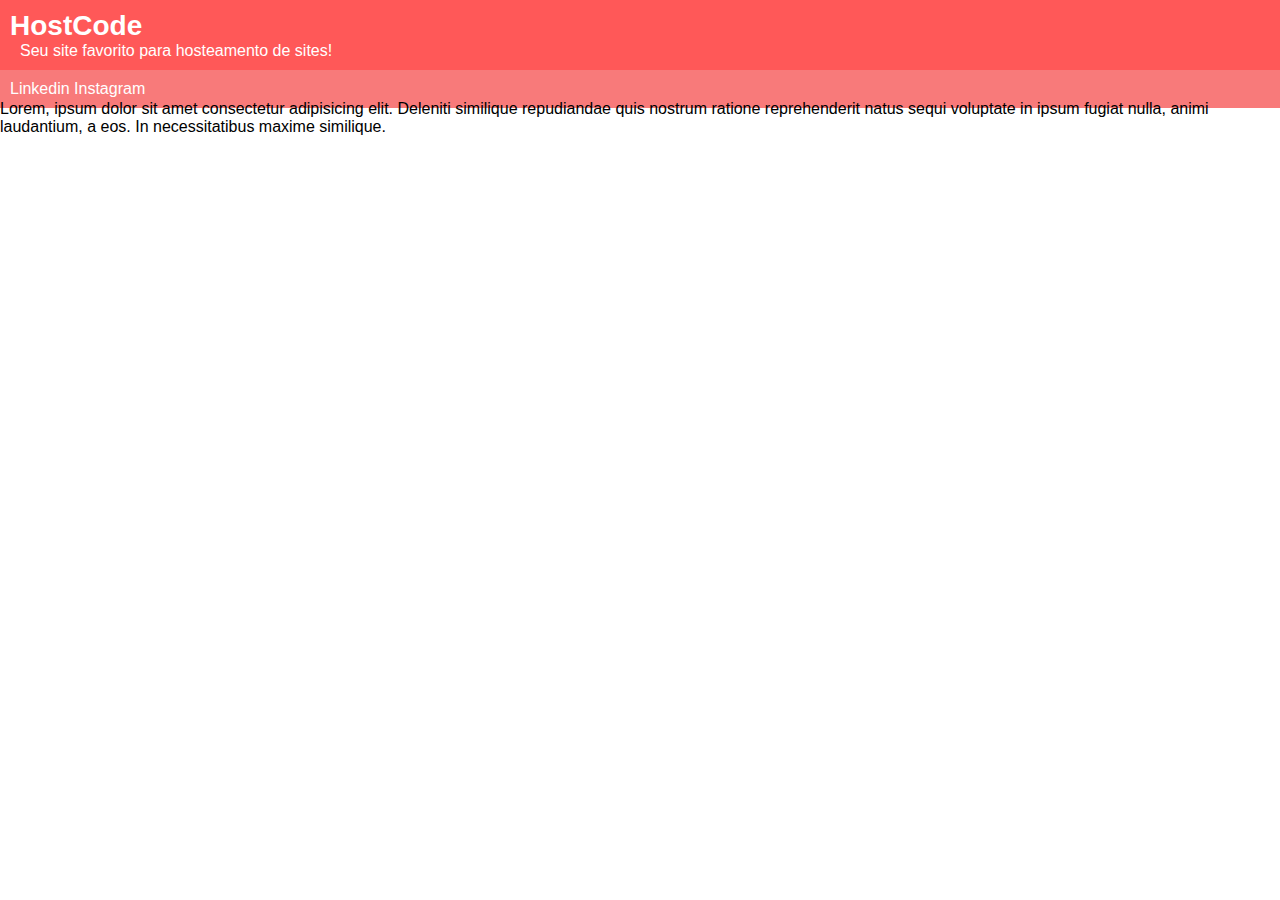
<file: ex0001/index.html>
<!DOCTYPE html>
<html lang="pt-BR">
<head>
    <meta charset="UTF-8">
    <meta http-equiv="X-UA-Compatible" content="IE=edge">
    <meta name="viewport" content="width=device-width, initial-scale=1.0">
    <title>HostCode</title>
    <link rel="shortcut icon" href="#" type="image/x-icon">
    <link rel="stylesheet" href="style.css">
    <style>
        header {
            color: white;
        }
        header > h1 {
            font-size: 28px;
            padding: 10px 10px 0px;
        }

        header > p {
            padding: 0px 0px 10px 20px;
        }

        nav > a {
            color: white;
        }
    </style>
</head>
<body>
    <header>
        <h1>HostCode</h1>
        <p>Seu site  favorito para hosteamento de sites!</p>
            <nav>
                <a href="#" target="_blank">Linkedin</a>
                <a href="#" target="_blank">Instagram</a>
            </nav>
    </header>
</body>
</html>


Lorem, ipsum dolor sit amet consectetur adipisicing elit. Deleniti similique repudiandae quis nostrum ratione reprehenderit natus sequi voluptate in ipsum fugiat nulla, animi laudantium, a eos. In necessitatibus maxime similique.
</file>
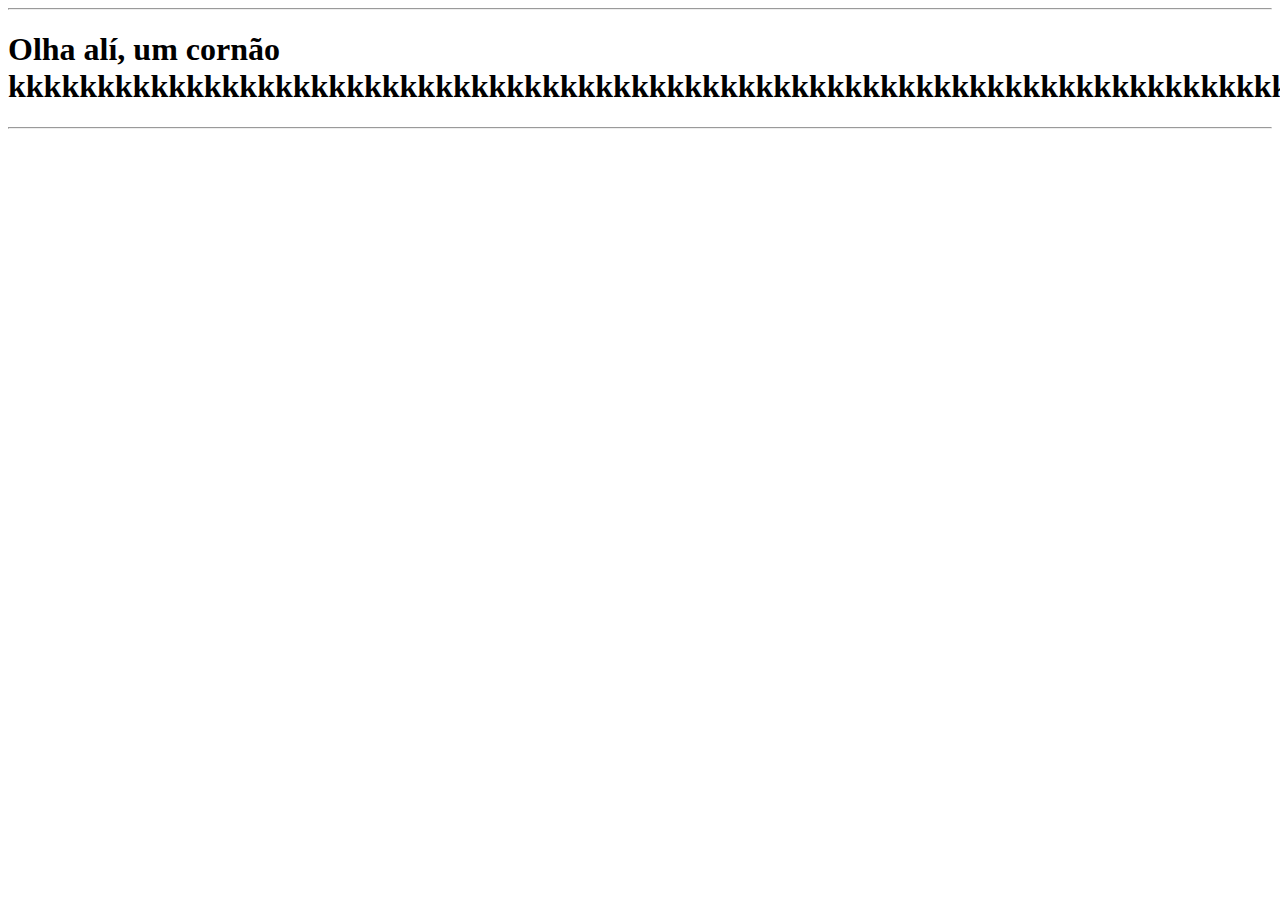
<file: ex001/index.html>
<!DOCTYPE html>
<html lang="en">
<head>
    <meta charset="UTF-8">
    <meta http-equiv="X-UA-Compatible" content="IE=edge">
    <meta name="viewport" content="width=device-width, initial-scale=1.0">
    <title>Document</title>
</head>
<body>
    <hr>
    <h1>Olha alí, um cornão kkkkkkkkkkkkkkkkkkkkkkkkkkkkkkkkkkkkkkkkkkkkkkkkkkkkkkkkkkkkkkkkkkkkkkkkkkkkkkkkkkkkkkkkkkkkkkkkkkkkkkkkkkkkkkkkkkkkkkkkkkkkkkkkkkkkkkkkkkkkkkkkkkkkkkkkkkkkkkkkkkkkkkkkkkkkkkkkkkkkkkkkkkkkk</h1>
    <hr>
</body>
</html>
</file>
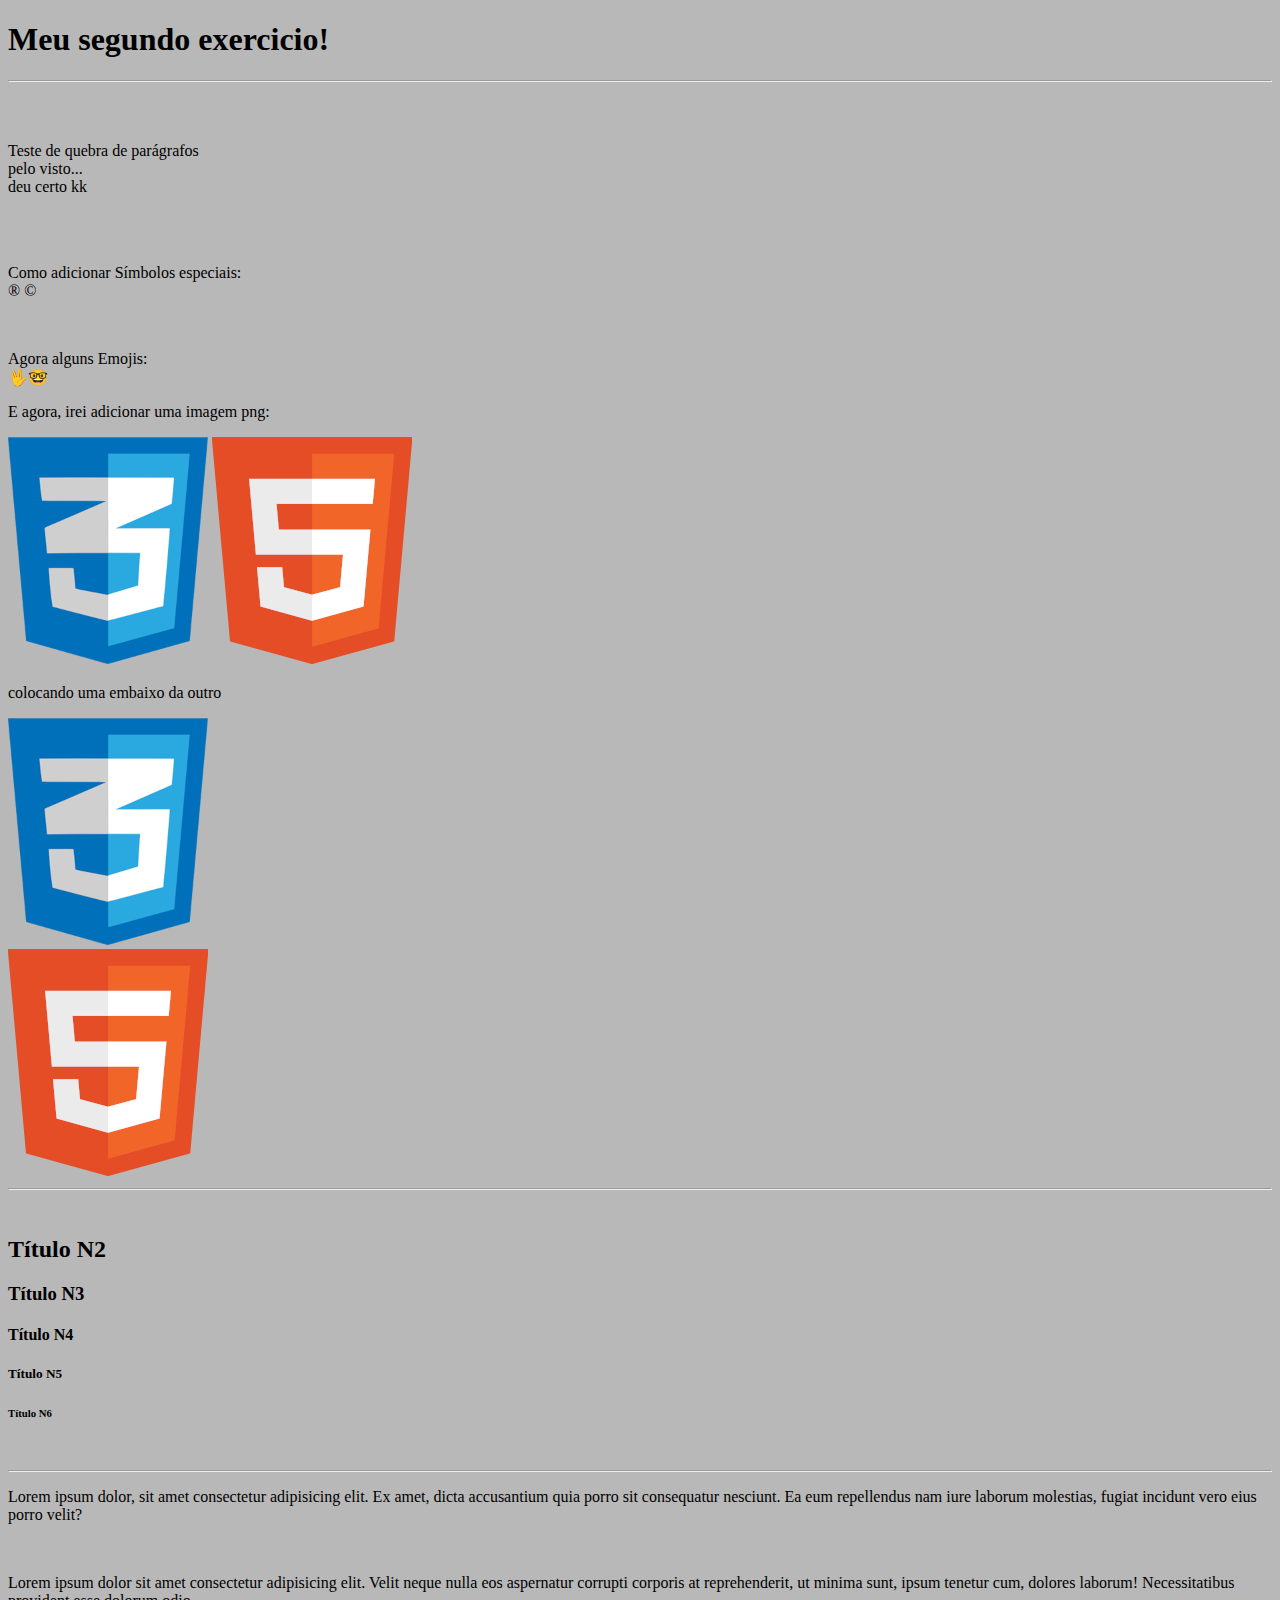
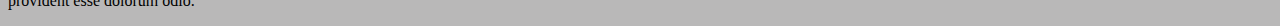
<file: ex002/index.html>
<!-- &lt; <    &gt; > -->
<!DOCTYPE html>
 <html lang="pt-br"> <!-- Linguagem do script -->
  <head>
     <meta charset="UTF-8">
     <meta http-equiv="X-UA-Compatible" content="IE=edge">
     <meta name="viewport" content="width=device-width, initial-scale=1.0">
     <link rel="shortcut icon" href="imagens/icons-youtube.ico" type="image/x-icon">
     <title>Meu primeiro site!</title> <!-- <title> Nome da aba do site -->
      <style>
         body {
            background-color: rgb(185, 184, 184);
         }
      </style> <!--css - estilo -->
  </head>
  <body>
     <h1>Meu segundo exercicio!</h1>
     <hr> <!-- <hr> Adicionar uma linha -->
     <br> <!-- <br> Adicionar um espaço -->
     <br>
     <p>Teste de quebra de parágrafos <br> pelo visto... <br> deu certo kk</p>
     <br>
     <br>
     <p>Como adicionar Símbolos especiais: <br> &reg; &copy;  </p>
     <!-- ® ©  use &"símbolo";-->
     <br>
     <p>Agora alguns Emojis:<br> &#x1F596;&#x1F913; </p>
     <!-- Para emoji use &#x"Código"; -->
     <p>E agora, irei adicionar uma imagem png:</p>
     <img src="imagens/css3.png" alt="css icon">
     <img src="imagens/html5-logo-2.png" alt="html icon">
     <br>
     <p>colocando uma embaixo da outro</p>
     <img src="imagens/css3.png" alt="css icon">
     <br>
     <img src="imagens/html5-logo-2.png" alt="html icon">
     <hr>
     <br>
     <h2>Título N2</h2>
     <h3>Título N3</h3>
     <h4>Título N4</h4>
     <h5>Título N5</h5>
     <h6>Título N6</h6>
     <br>
     <hr>
     <p>Lorem ipsum dolor, sit amet consectetur adipisicing elit. Ex amet, dicta accusantium quia porro sit consequatur nesciunt. Ea eum repellendus nam iure laborum molestias, fugiat incidunt vero eius porro velit?</p>
     <br>
     <p>Lorem ipsum dolor sit amet consectetur adipisicing elit. Velit neque nulla eos aspernatur corrupti corporis at reprehenderit, ut minima sunt, ipsum tenetur cum, dolores laborum! Necessitatibus provident esse dolorum odio.</p>
     <!-- <p>"lorem"</p>   criador de textos aleatórios-->
     
  </body>
</html>
</file>
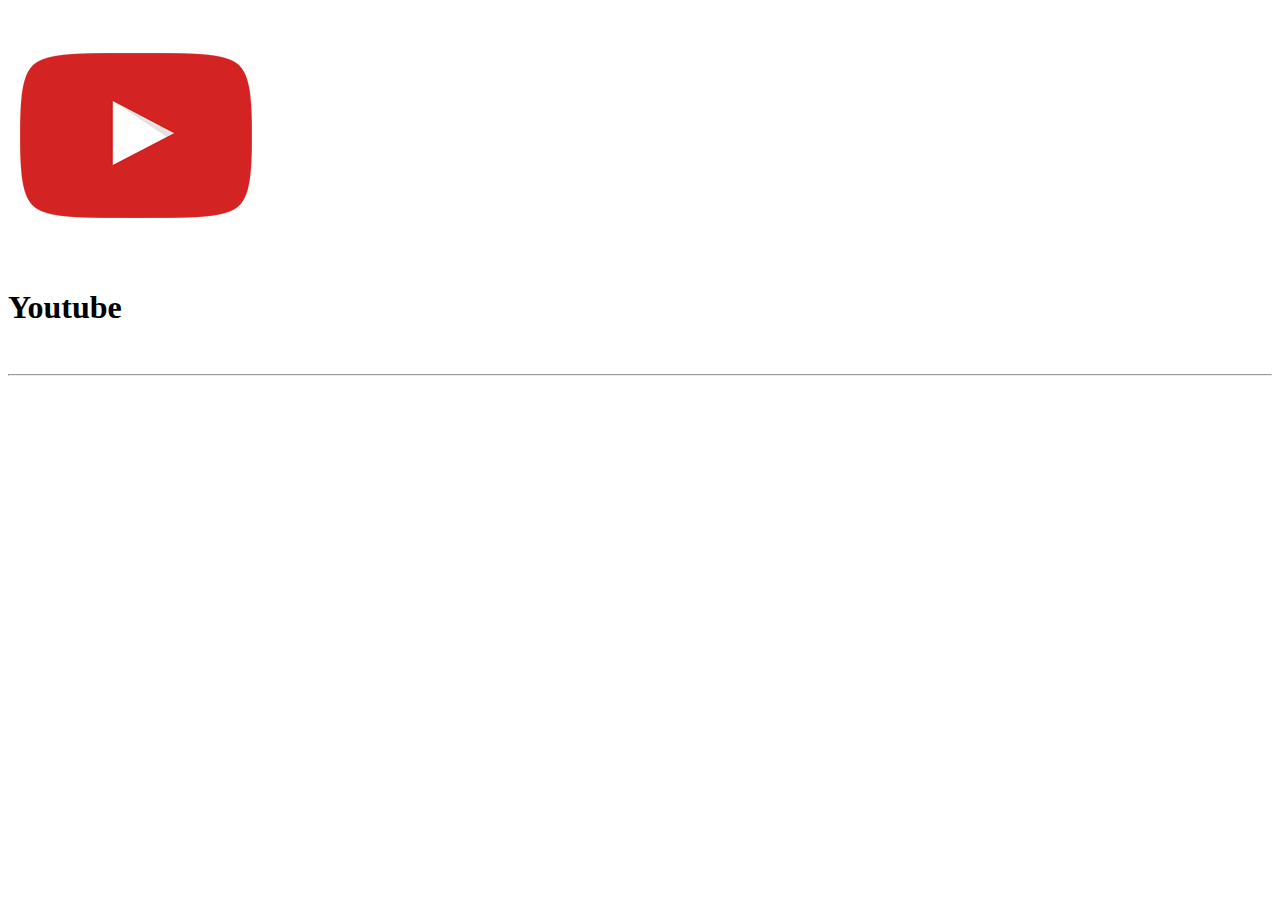
<file: ex004/index.html>
<!DOCTYPE html>
<html lang="pt-br">
<head>
    <meta charset="UTF-8">
    <meta http-equiv="X-UA-Compatible" content="IE=edge">
    <meta name="viewport" content="width=device-width, initial-scale=1.0">
    <link rel="shortcut icon" href="imagens/icons-youtube.ico" type="image/x-icon"> <!-- Icon do site-->
    <title>Youtube</title>
</head>
<body>
    <img src="imagens/icons-youtube.ico" alt="Youtube icon">
    <h1>Youtube</h1>
    <br>
    <hr>

    
</body>
</html>
</file>
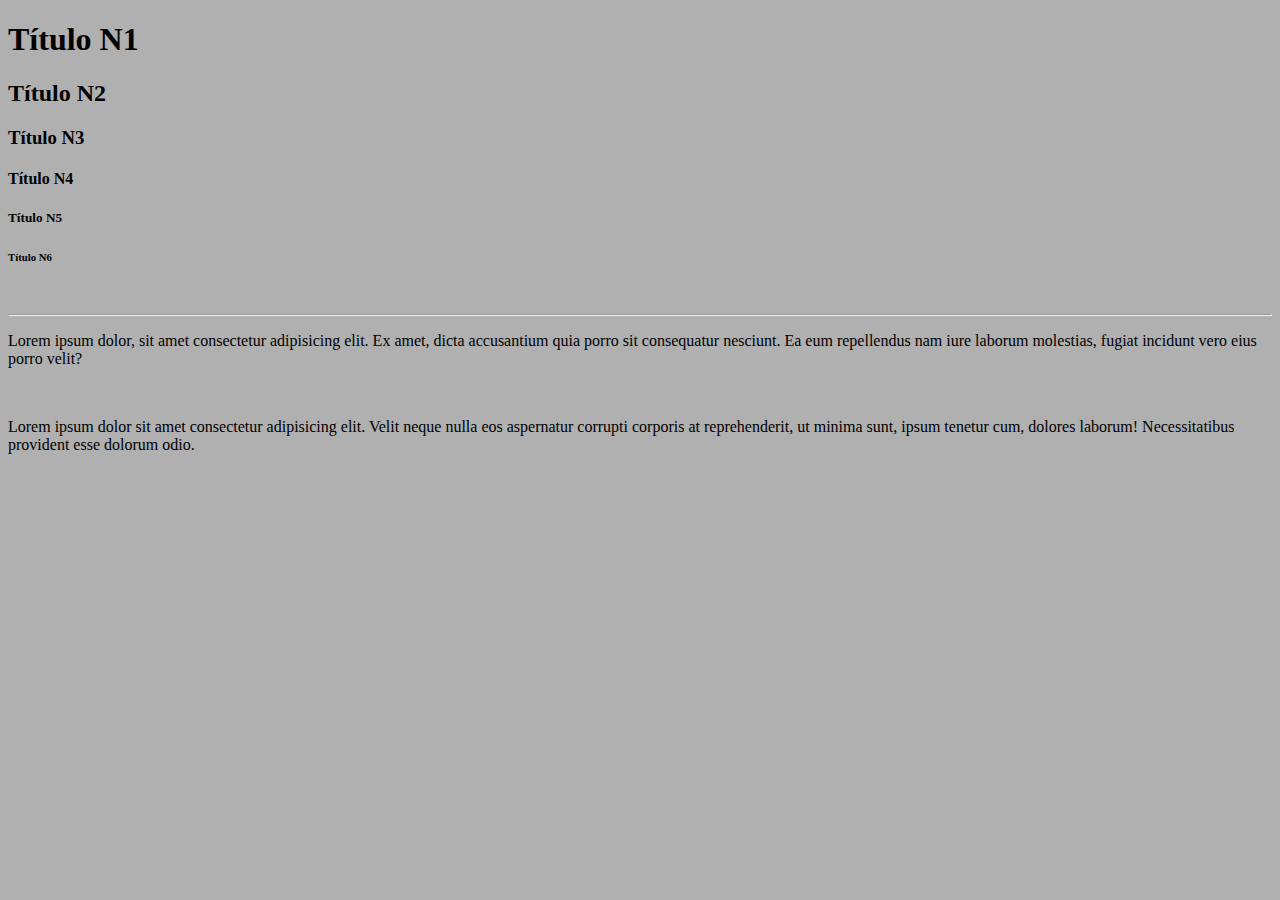
<file: ex005/index.html>
<!DOCTYPE html>
<html lang="pt-br">
<head>
    <meta charset="UTF-8">
    <meta http-equiv="X-UA-Compatible" content="IE=edge">
    <meta name="viewport" content="width=device-width, initial-scale=1.0">
    <link rel="shortcut icon" href="imagens/icons-youtube.ico" type="image/x-icon">
    <title>Youtube</title>
    <style>
        body {
            background-color: rgb(176, 176, 176);
        }
    </style> <!-- css / estilo -->
</head>
<body>
    <h1>Título N1</h1>
    <h2>Título N2</h2>
    <h3>Título N3</h3>
    <h4>Título N4</h4>
    <h5>Título N5</h5>
    <h6>Título N6</h6>
    <br>
    <hr>
    <p>Lorem ipsum dolor, sit amet consectetur adipisicing elit. Ex amet, dicta accusantium quia porro sit consequatur nesciunt. Ea eum repellendus nam iure laborum molestias, fugiat incidunt vero eius porro velit?</p>
    <br>
    <p>Lorem ipsum dolor sit amet consectetur adipisicing elit. Velit neque nulla eos aspernatur corrupti corporis at reprehenderit, ut minima sunt, ipsum tenetur cum, dolores laborum! Necessitatibus provident esse dolorum odio.</p>
    <!-- <p>"lorem"</p>   criador de textos aleatórios-->
</body>
</html>
</file>
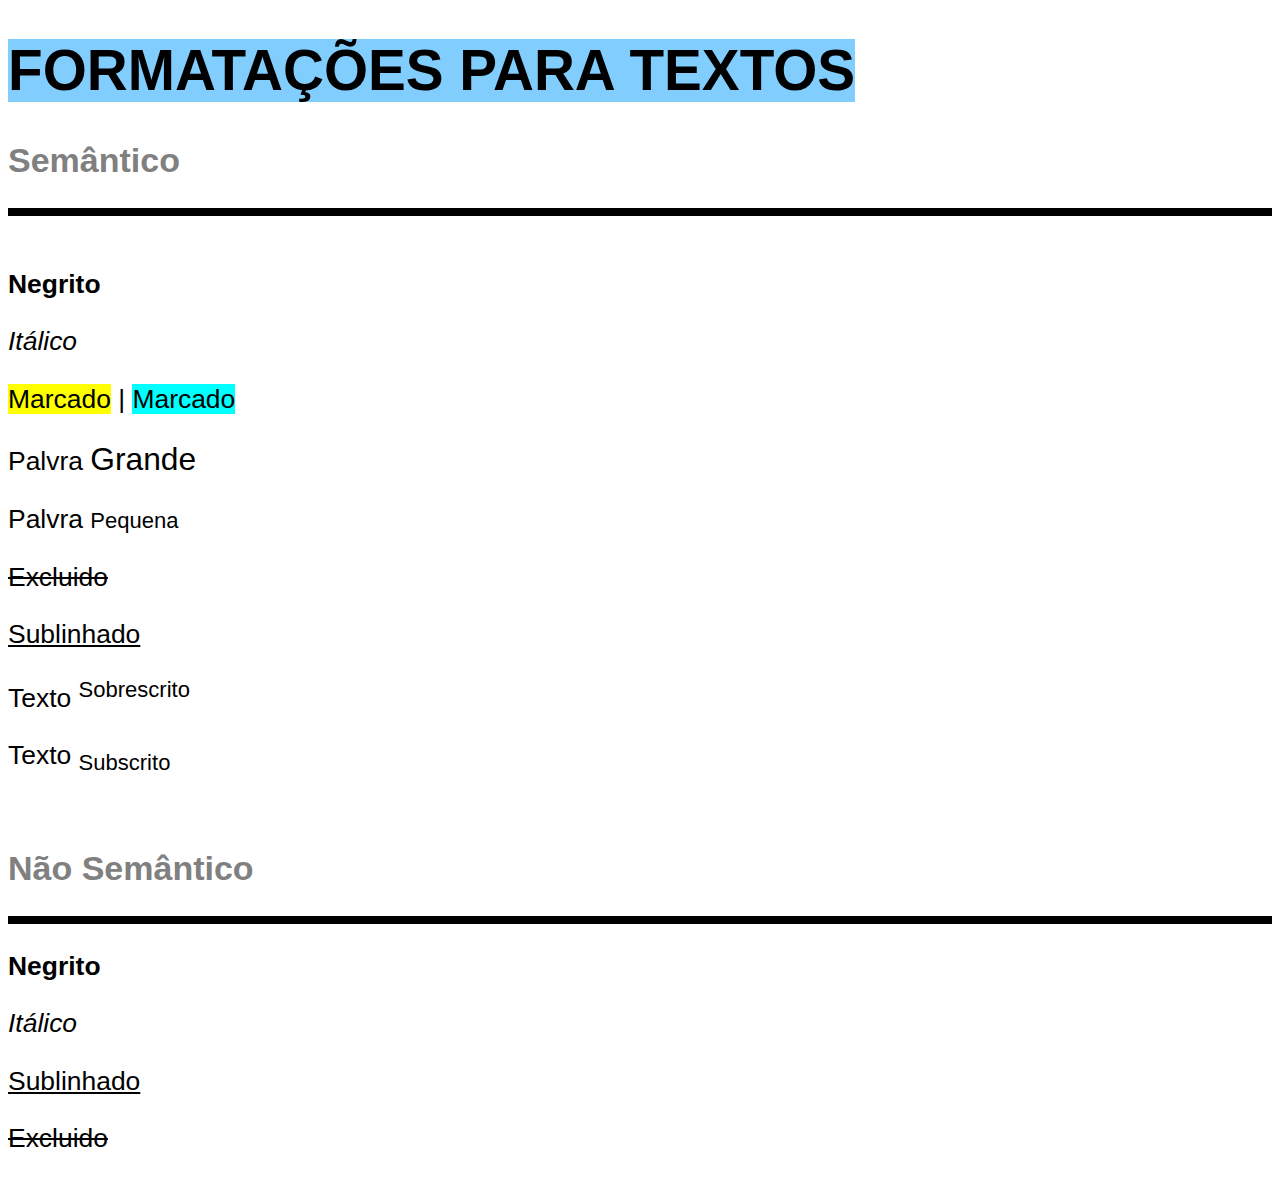
<file: ex006/index.html>
<!DOCTYPE html>
<html lang="pt-br">
<head>
    <meta charset="UTF-8">
    <meta http-equiv="X-UA-Compatible" content="IE=edge">
    <meta name="viewport" content="width=device-width, initial-scale=1.0">
    <link rel="shortcut icon" href="imagens/icons-youtube.ico" type="image/x-icon">
    <title>Formatações Básicas</title>
    <style>
        body{
            background-image: url(https://i2.wp.com/www.multarte.com.br/wp-content/uploads/2018/12/azul-claro22.jpg?fit=696%2C392&ssl=1);
            background-size: 50.60cm;
        }
        p{
            font-size: 7mm;
        }
        h2{
            font-size: 9mm;
            color: gray;
        }
    </style>
</head>
<body>
    <style>
        body{
            font-family: Arial, Helvetica, sans-serif;
        }
    </style>
    <h1 style="font-size: 15mm;"> <mark style="background-color: rgb(129, 205, 253);">FORMATAÇÕES PARA TEXTOS</mark></h1>   
    <h2>Semântico</h2>
    <hr size="8cm;" color="black">
    <br>
    <p><strong>Negrito</strong></p>
    <p><em>Itálico</em></p>
    <p><mark>Marcado</mark>   |   <mark style="background-color: aqua;">Marcado</mark></p>
    <p>Palvra <big>Grande</big></p>
    <p>Palvra <small>Pequena</small></p>
    <p><del>Excluido</del></p>
    <p><ins>Sublinhado</ins></p>
    <p>Texto <sup>Sobrescrito</sup></p>
    <p>Texto <sub>Subscrito</sub></p>
    <br>
    <h2>Não Semântico</h2>
    <hr size="8cm" color="black">
    <p><b>Negrito</b></p>
    <p><i>Itálico</i></p>
    <p><u>Sublinhado</u></p>
    <p><strike>Excluido</strike></p>
</body>
</html>
</file>
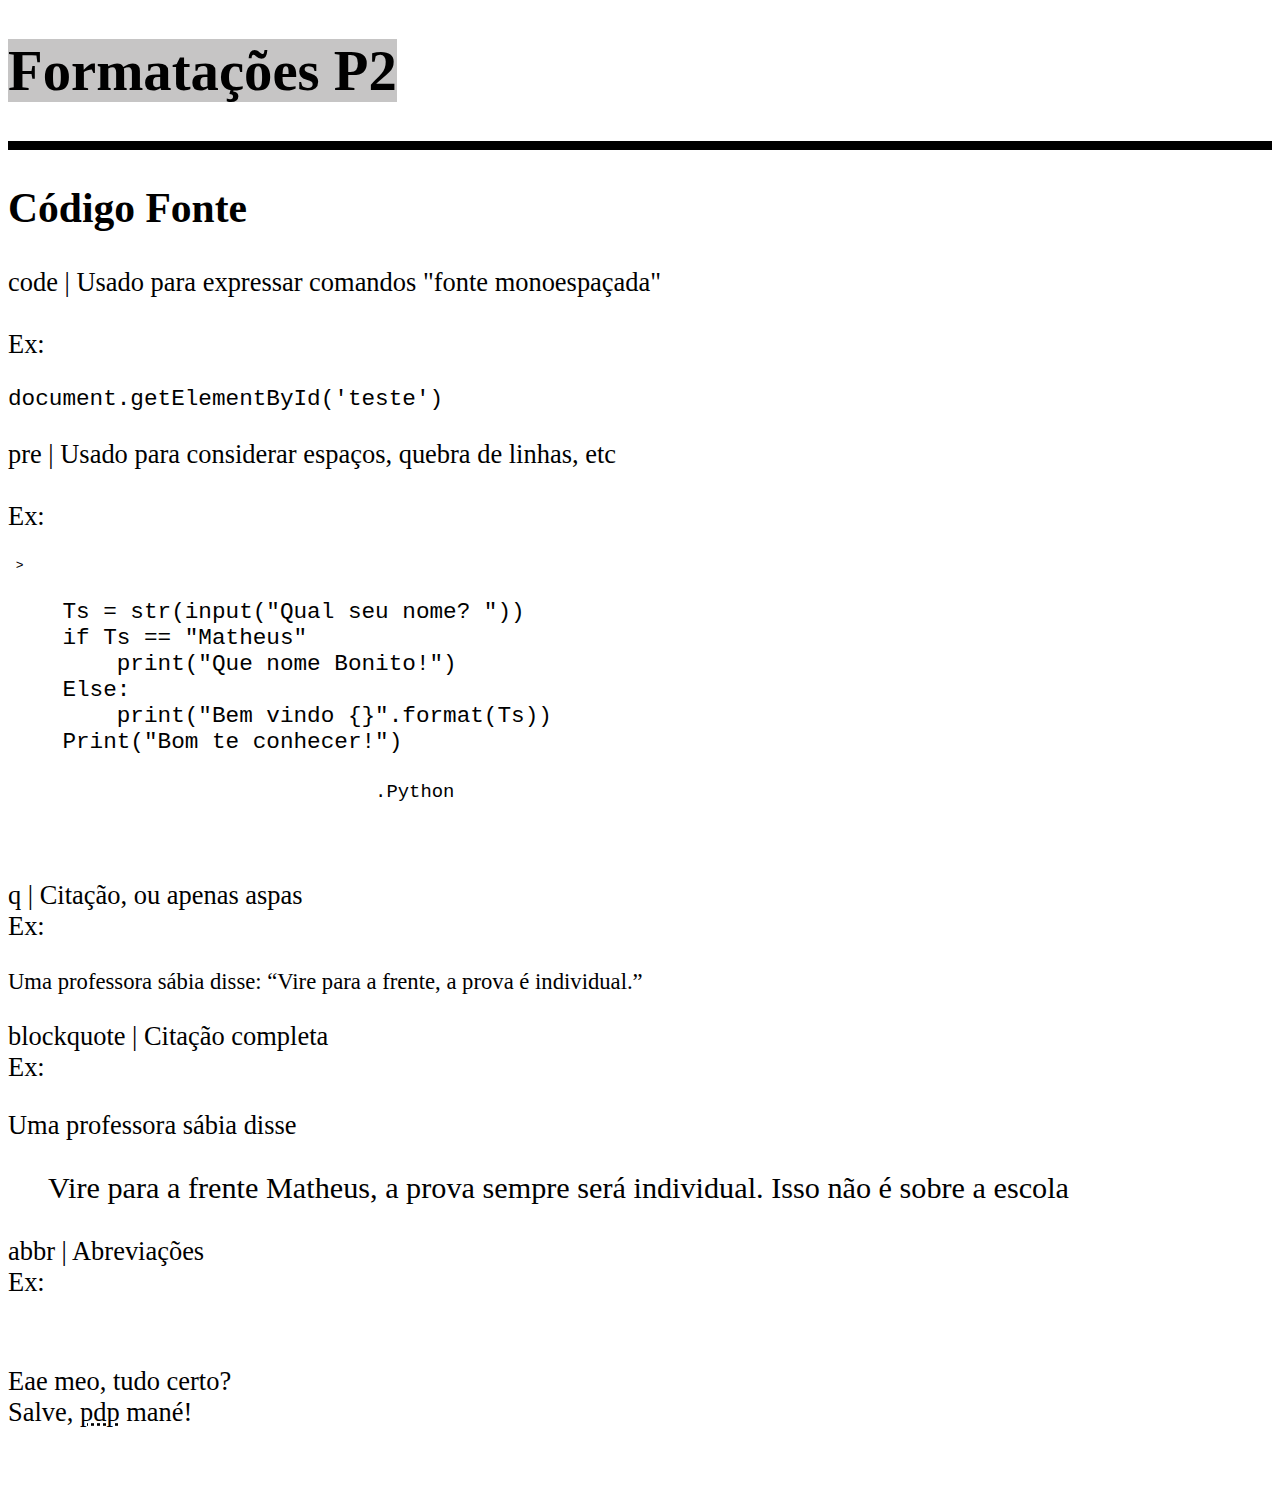
<file: ex007/index.html>
<!DOCTYPE html>
<html lang="pt-br">
<head>
    <meta charset="UTF-8">
    <meta http-equiv="X-UA-Compatible" content="IE=edge">
    <meta name="viewport" content="width=device-width, 
    initial-scale=1.0">
    <link rel="shortcut icon" href="imagens/icons-youtube.ico" type="image/x-icon">
    <title>Youtube</title>
    <style>
        body{
            background-image: url(https://tse2.mm.bing.net/th?id=OIP.aXx8nZadT8BvRYD-wQwdUAHaEz&pid=Api&P=0);
            background-size: 10.5cm;
        }
        h1{
            font-family: 'Lucida Sans';
            font-size: 15mm;

        }
        h2{
            font-family: 'Lucida Sans';
            font-size: 11mm;
        }
        p{
            font-family: 'Lucida Sans';
            font-size: 7mm;
        }
        code{
            font-size: 6mm;
        }
    </style>
</head>
<body>
    <h1><mark style="background-color: rgb(198, 197, 197);">Formatações P2</mark></h1>
    <hr size="9mm" color="black">
    <h2>Código Fonte</h2>
    <p>code  | Usado para expressar comandos "fonte monoespaçada"<br><br>Ex: </p>
    <code>document.getElementById('teste')</code>
    <p>pre   | Usado para considerar espaços, quebra de linhas, etc<br><br>Ex:</p>
    
    <pre> <!-- Usar quebras de linhas e espaços-->>
        <code>
    Ts = str(input("Qual seu nome? "))
    if Ts == "Matheus"
        print("Que nome Bonito!")
    Else:
        print("Bem vindo {}".format(Ts))
    Print("Bom te conhecer!")
     
                           <sup>.Python</sup>
        </code>
    </pre>
    <p>q   |  Citação, ou apenas aspas<br>Ex:</p>
    <p style="font-size: 6mm;">Uma professora sábia disse: <q>Vire para a frente, a prova é individual.</q></p>
    <p>blockquote   |   Citação completa<br>Ex:</p>
    <p>Uma professora sábia disse</p>
    <blockquote style="font-size: 8mm;">
        Vire para a frente Matheus, a prova sempre será individual. Isso não é sobre a escola
    </blockquote>
    <p>abbr   |   Abreviações<br>Ex:</p>
    <pre>
    <p>Eae meo, tudo certo?<br>Salve, <abbr title="Pode pá">pdp</abbr> mané!</p>
    </pre>
</body>
</html>
</file>
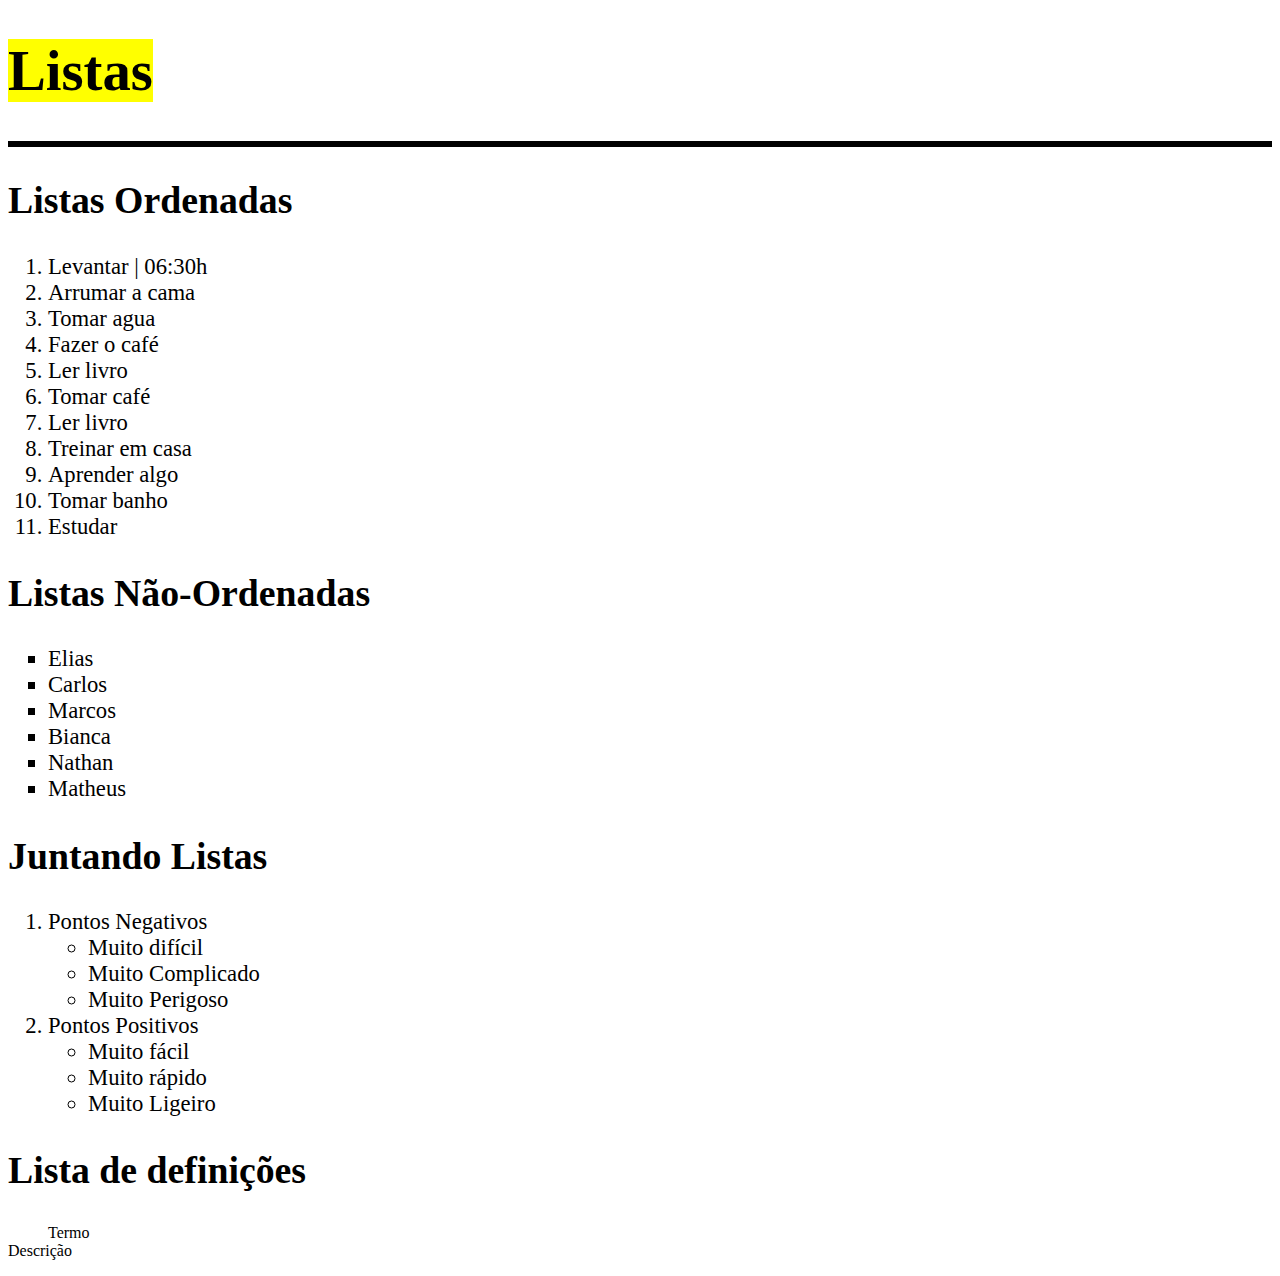
<file: ex008/index.html>
<!DOCTYPE html>
<html lang="pt-br">
<head>
    <meta charset="UTF-8">
    <meta http-equiv="X-UA-Compatible" content="IE=edge">
    <meta name="viewport" content="width=device-width, initial-scale=1.0">
    <title>Trabalhando com Listas</title>
    <style>
        body{
            background-image: url(https://i2.wp.com/www.multarte.com.br/wp-content/uploads/2018/12/azul-claro22.jpg?fit=696%2C392&ssl=1);
            background-size: 60cm;
        }
        h1{
            font-family: 'Lucida Sans';
            font-size: 15mm;
        }
        h2{
            font-family: 'Lucida Sans';
            font-size: 10mm;
        }
        li{
            font-size: 6mm;
            font-family: 'Lucida Sans';
        }

    </style>
</head>
<body>
    <h1><mark style="background-image: url(https://i2.wp.com/www.multarte.com.br/wp-content/uploads/2018/12/azul-claro22.jpg?fit=696%2C392&ssl=1); background-size: 30mm;">Listas</mark></h1>
    <hr size="6mm" color="black">
   <h2>Listas Ordenadas</h2>
   <ol type="1"> <!-- Listas numeradas | Se for lista com letras, o VS considera com 1,2,3,4,5-->
    <li>Levantar | 06:30h</li>
    <li>Arrumar a cama</li>
    <li>Tomar agua</li>
    <li>Fazer o café</li>
    <li>Ler livro</li>
    <li>Tomar café</li>
    <li>Ler livro</li>
    <li>Treinar em casa</li>
    <li>Aprender algo</li>
    <li>Tomar banho</li>
    <li>Estudar</li>
   </ol>
   <h2>Listas Não-Ordenadas</h2>
   <ul type="square"> <!-- Listas não numeradas | type="square, circle, disk"-->
    <li>Elias</li>
    <li>Carlos</li>
    <li>Marcos</li>
    <li>Bianca</li>
    <li>Nathan</li>
    <li>Matheus</li>
   </ul>
   <h2>Juntando Listas</h2>
   <ol>
    <li>Pontos Negativos</li>
     <ul>
        <li>Muito difícil</li>
        <li>Muito Complicado</li>
        <li>Muito Perigoso</li>
     </ul>
    <li>Pontos Positivos</li>
     <ul>
        <li>Muito fácil</li>
        <li>Muito rápido</li>
        <li>Muito Ligeiro</li>
     </ul>
   </ol>
   <h2>Lista de definições</h2>
   <dl>
       <dd>Termo</dd>
       <dt>Descrição</dt>
   </dl>
</html>
</file>
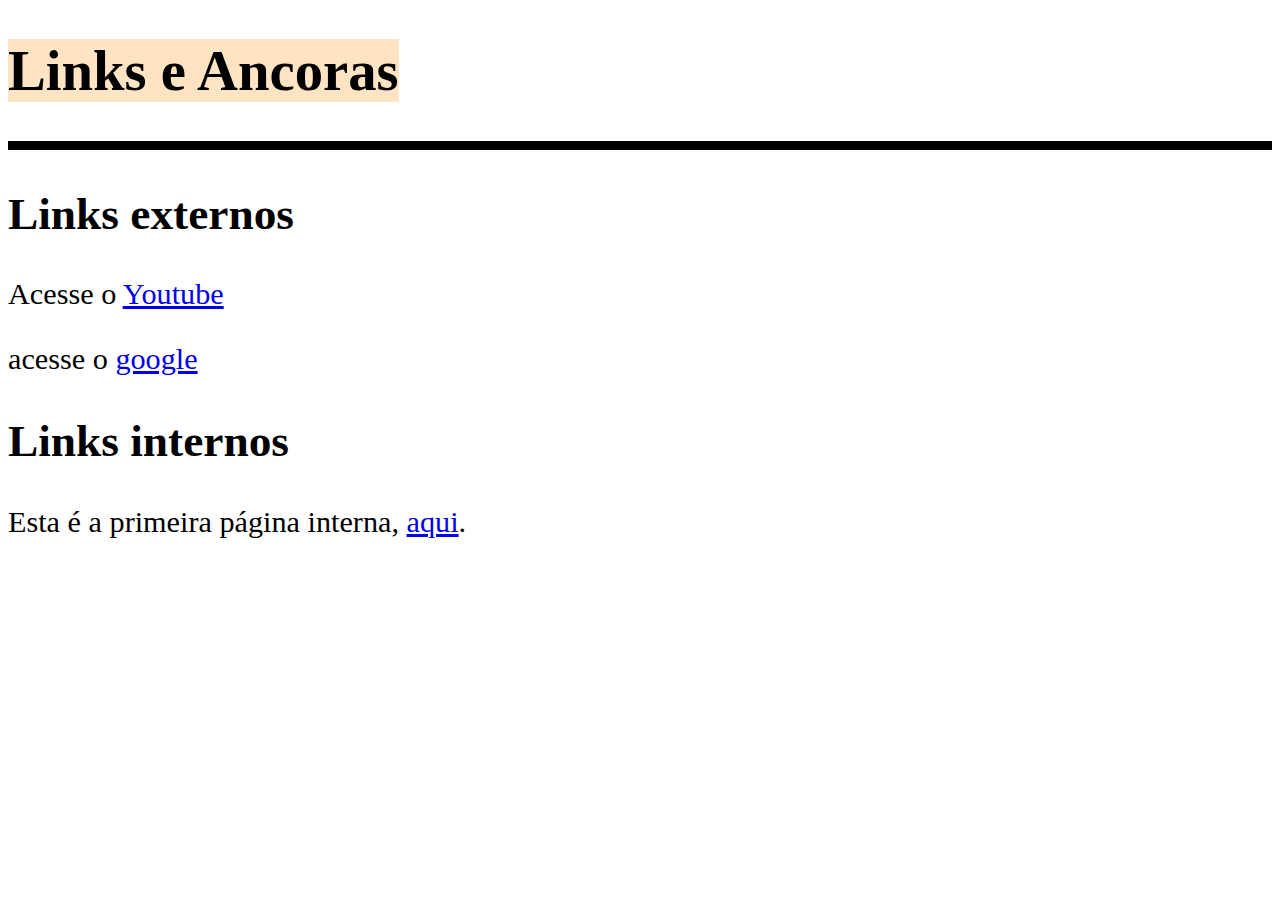
<file: ex009/index.html>
<!DOCTYPE html>
<html lang="pt-br">
<head>
    <meta charset="UTF-8">
    <meta http-equiv="X-UA-Compatible" content="IE=edge">
    <meta name="viewport" content="width=device-width, initial-scale=1.0">
    <title>Links e Ancoras</title>
    <link rel="shortcut icon" href="icons-youtube.ico" type="image/x-icon">
    <style>
        h1{
            font-size: 15mm;
            font-family: 'Lucida Sans';
        }
        h2{
            font-size: 12mm;
            font-family: 'Lucida Sans';
        }
        p{
            font-size: 8mm;
            font-family: 'Lucida Sans';
        }
    </style>
</head>
<body>
    <h1><mark style="background-color: bisque;">Links e Ancoras</mark></h1>
    <hr color="black" size="9mm">
    <h2>Links externos</h2>
    <p>Acesse o <a href="https://youtube.com/" target="_blank" rel="external">Youtube</a></p> <!-- Usar sempre https://exemplo.com   |   Para sites externos, use target="_blank rel="external"-->
    <p>acesse o <a href="https://google.com/" target="_blank" rel="external">google</a></p>
    <h2>Links internos</h2>
    <p>Esta é a primeira página interna, <a href="pagina2.html/pag002.html" target="_self" rel="next">aqui</a>.</p>
    <!-- Para sites internos, use "next","prev"  |  para não abrir uma nova aba, use target="_self" -->


</body>
</html>
</file>
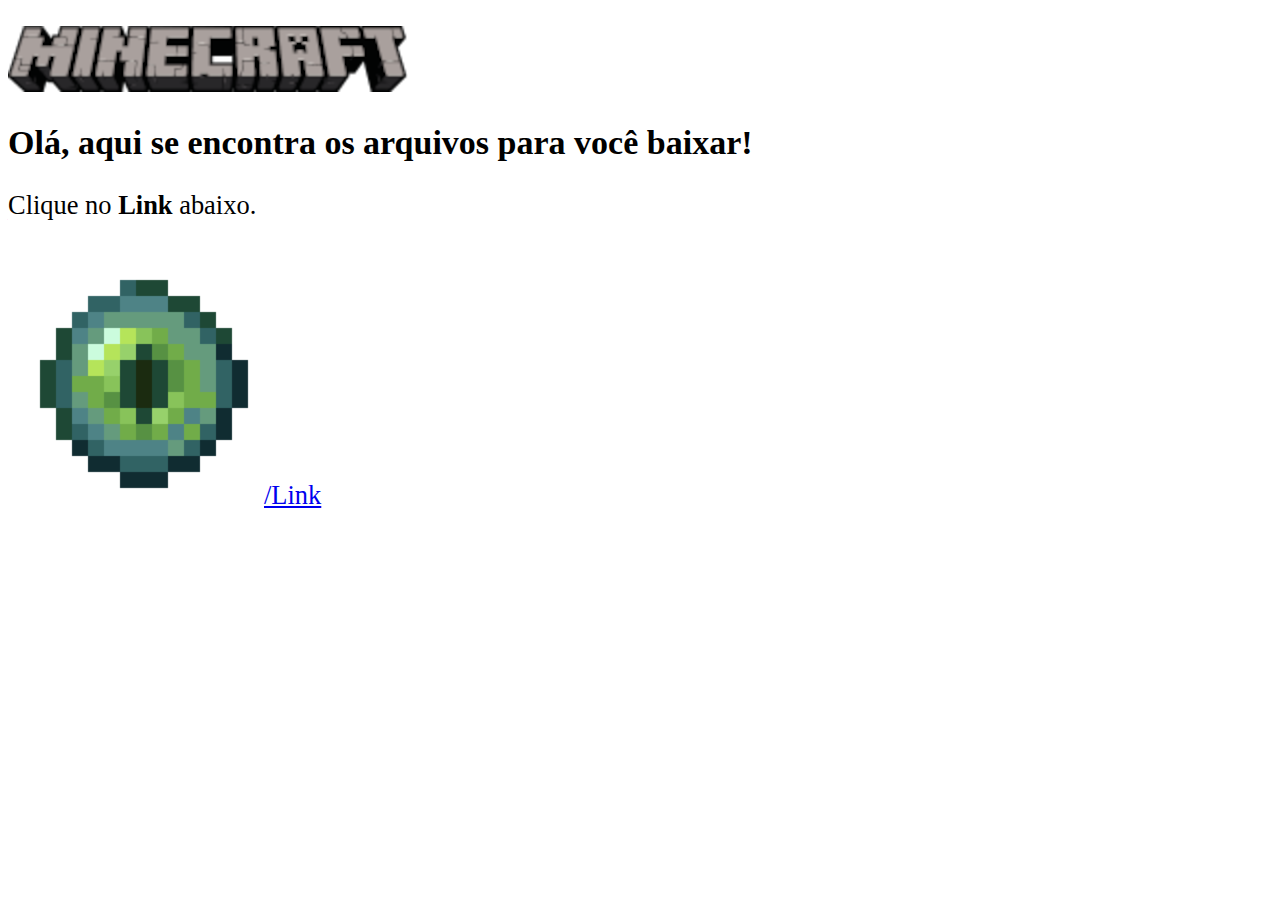
<file: ex010/index.html>
<!DOCTYPE html>
<html lang="pt-br">
<head>
    <meta charset="UTF-8">
    <meta http-equiv="X-UA-Compatible" content="IE=edge">
    <meta name="viewport" content="width=device-width, initial-scale=1.0">
    <link rel="shortcut icon" href="imagens/universe-craft-icon.png" type="image/x-icon">
    <title>Universe Craft</title>
    <style>
        body{
            background-image: url();
        }
        h2{
            font-size: 9mm;
            font-family: 'Lucida Sans';
        }
        p{
            font-size: 7mm;
            font-family: 'Lucida Sans';
        }
    </style>
</head>
<body>
    <br>
    <img src="imagens/Minecraft_logo.png" alt="minecraftnameicon">
    <h2>Olá, aqui se encontra os arquivos para você baixar!</h2>
    <p>Clique no <strong>Link</strong> abaixo.</p>
    <p><img src="imagens/universe-craft-icon.png" alt="teste"><a href="arquivos para download/arquivos.html" target="_self" rel="next">/Link</a></p>
</body>
</html>
</file>
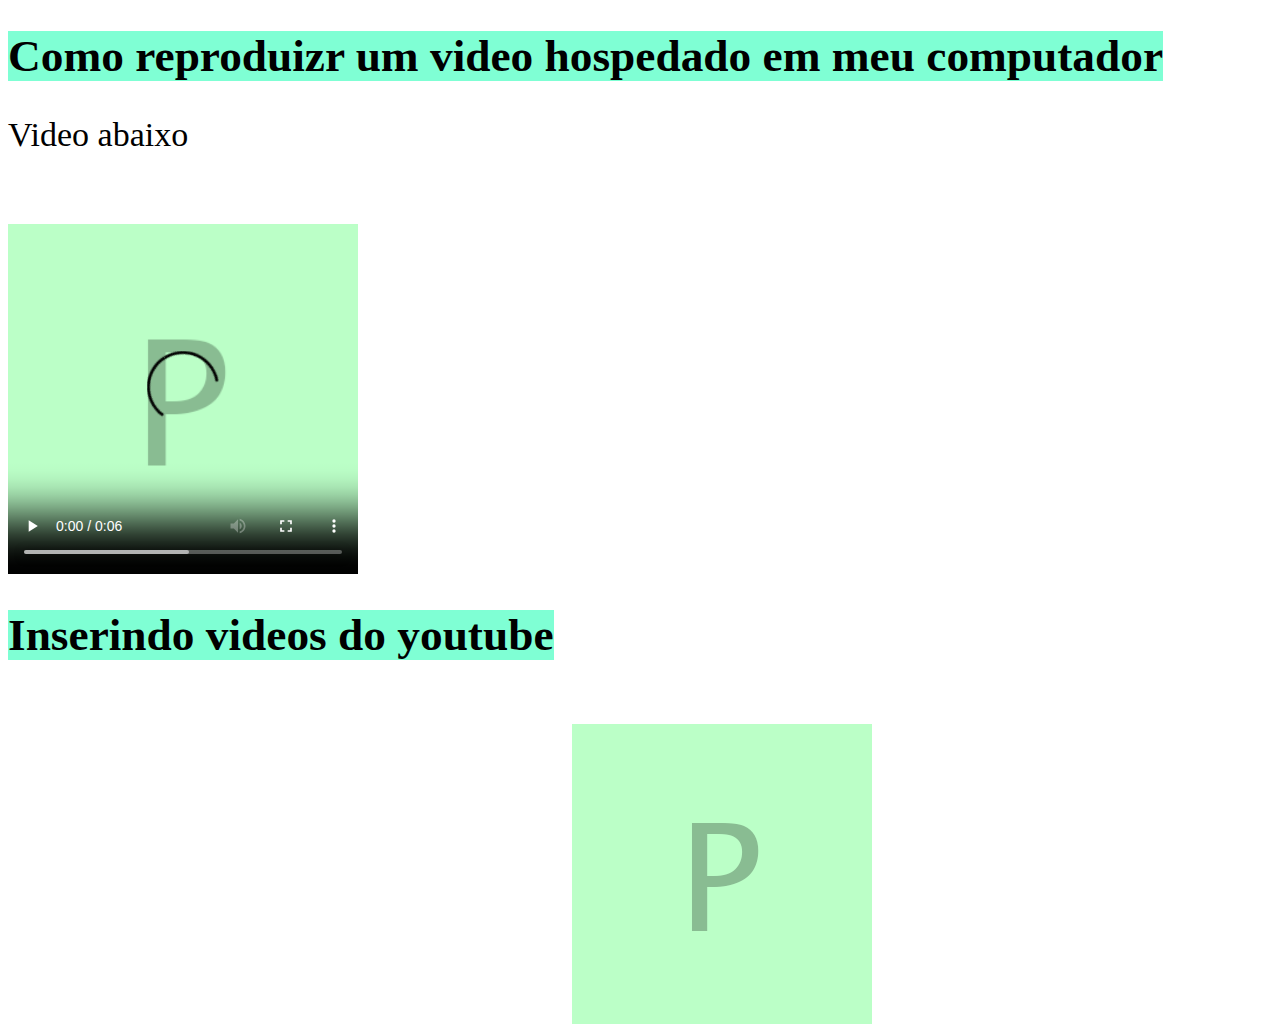
<file: ex012/index.html>
<!DOCTYPE html>
<html lang="pt-br">
<head>
    <meta charset="UTF-8">
    <meta http-equiv="X-UA-Compatible" content="IE=edge">
    <meta name="viewport" content="width=device-width, initial-scale=1.0">
    <title>Mexendo com Videos</title>
    <style>
        p{
            font-size: 9mm;
            font-family: 'Lucida Sans';
        }
    </style>
</head>
<body>
    <h1 style="font-size: 12mm; font-family: 'Lucida Sans';"><mark style="background-color: aquamarine;">Como reproduizr um video hospedado em meu computador</mark></h1>
    <p>Video abaixo</p>
    <br>
    <br>
    <video controls loop width="350" poster="image/imagem-pequena.png"> <!--<poster> = capa do video -->
       <source src="video/aviao2.mp4" type="video/mp4">
       <source src="video/Aviao.webm" type="video/webm">
       <p><em>Pedimos desculpa, mas seu navegador não consegue abrir esse tipo de arquivo</em></p>
    </video>
    <br>
    <h1 style="font-size: 12mm; font-family: 'Lucida Sans';"><mark style="background-color: aquamarine;">Inserindo videos do youtube</h1>
    <br>
    <iframe width="560" height="315" src="https://www.youtube.com/embed/3hng-hmSv2Y" title="YouTube video player" frameborder="0" allow="accelerometer; autoplay; clipboard-write; encrypted-media; gyroscope; picture-in-picture; web-share" allowfullscreen></iframe>
    <a href="ex012.2/pag2.html"><img src="image/imagem-pequena.png" alt="imagem"></a>
</body>
</html>
</file>
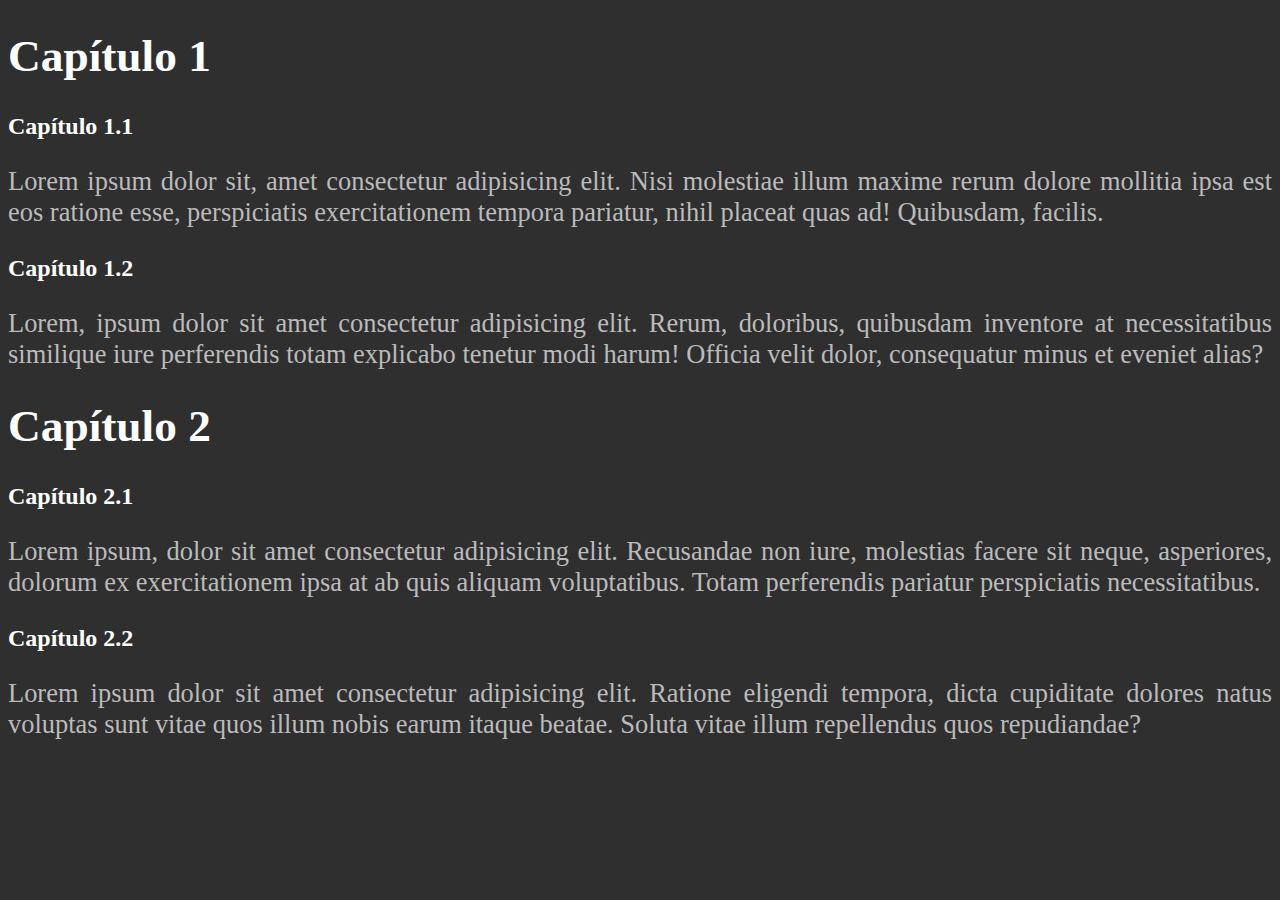
<file: ex013/index.html>
<!DOCTYPE html>
<html lang="pt-br">
<head>
    <meta charset="UTF-8">
    <meta http-equiv="X-UA-Compatible" content="IE=edge">
    <meta name="viewport" content="width=device-width, initial-scale=1.0">
    <title>stílos css</title>
    <style>
        body{
            background-color: rgb(47, 47, 47);
        }
        h1{
            color: white;
            font-size: 12mm;
        }
        h2{
            color: white;
            font-size: 9 mm;
        }
        p{
            color: rgb(187, 187, 187);
            font-size: 7mm;
            text-align: justify;
        }
    </style>
</head>
<body>
    <h1>Capítulo 1</h1>
    <h2>Capítulo 1.1</h2>
    <p>Lorem ipsum dolor sit, amet consectetur adipisicing elit. Nisi molestiae illum maxime rerum dolore mollitia ipsa est eos ratione esse, perspiciatis exercitationem tempora pariatur, nihil placeat quas ad! Quibusdam, facilis.</p>
    <h2>Capítulo 1.2</h2>
    <p>Lorem, ipsum dolor sit amet consectetur adipisicing elit. Rerum, doloribus, quibusdam inventore at necessitatibus similique iure perferendis totam explicabo tenetur modi harum! Officia velit dolor, consequatur minus et eveniet alias?</p>
    <h1>Capítulo 2</h1>
    <h2>Capítulo 2.1</h2>
    <p>Lorem ipsum, dolor sit amet consectetur adipisicing elit. Recusandae non iure, molestias facere sit neque, asperiores, dolorum ex exercitationem ipsa at ab quis aliquam voluptatibus. Totam perferendis pariatur perspiciatis necessitatibus.</p>
    <h2>Capítulo 2.2</h2>
    <p>Lorem ipsum dolor sit amet consectetur adipisicing elit. Ratione eligendi tempora, dicta cupiditate dolores natus voluptas sunt vitae quos illum nobis earum itaque beatae. Soluta vitae illum repellendus quos repudiandae?</p>
</body>
</html>
</file>
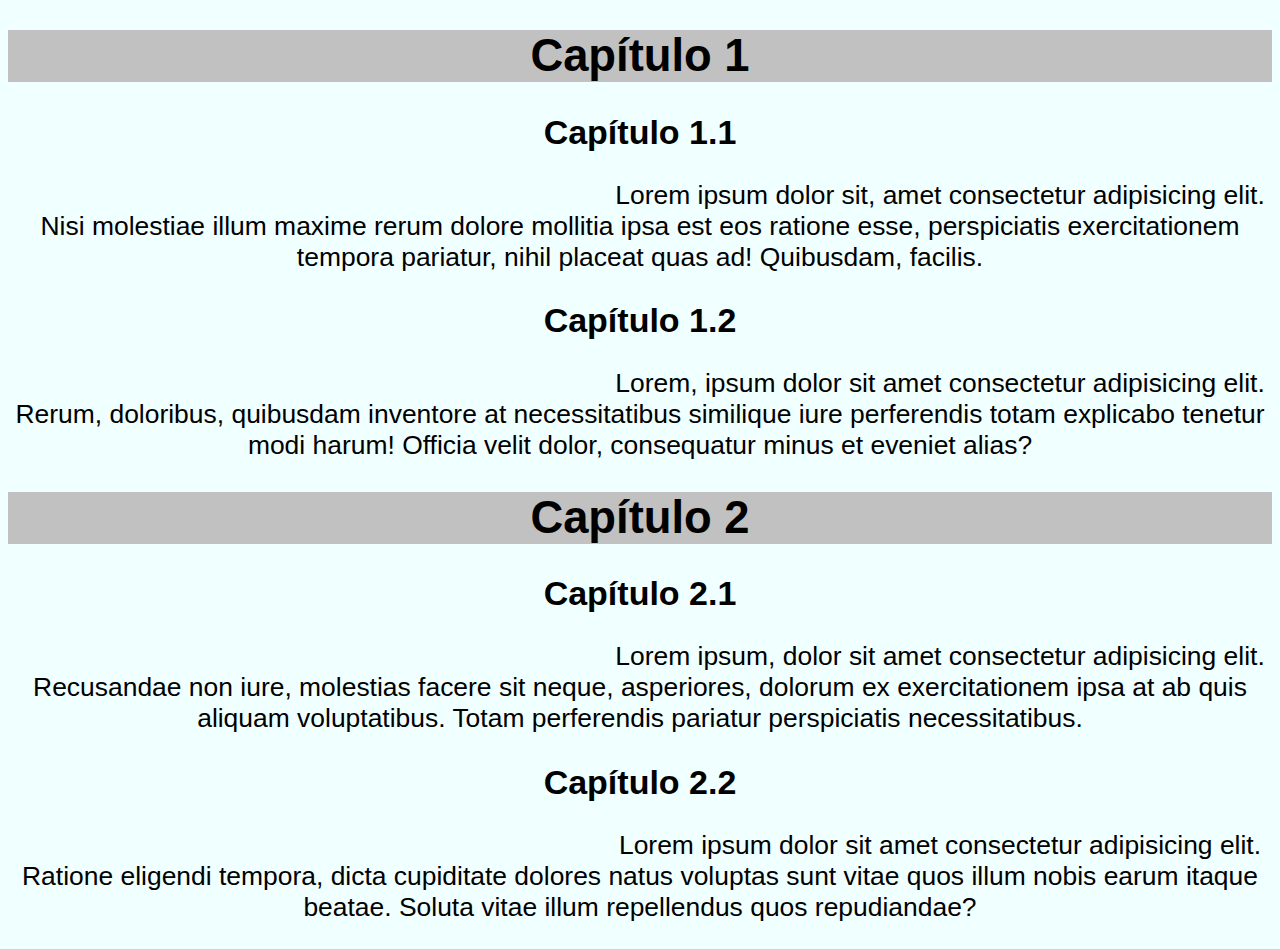
<file: ex014/index.html>
<!DOCTYPE html>
<html lang="pt-br">
<head>
    <meta charset="UTF-8">
    <meta http-equiv="X-UA-Compatible" content="IE=edge">
    <meta name="viewport" content="width=device-width, initial-scale=1.0">
    <title>stílos css</title>
    <link rel="stylesheet" href="style.css">
</head>
<body>
    <h1>Capítulo 1</h1>
    <h2>Capítulo 1.1</h2>
    <p>Lorem ipsum dolor sit, amet consectetur adipisicing elit. Nisi molestiae illum maxime rerum dolore mollitia ipsa est eos ratione esse, perspiciatis exercitationem tempora pariatur, nihil placeat quas ad! Quibusdam, facilis.</p>
    <h2>Capítulo 1.2</h2>
    <p>Lorem, ipsum dolor sit amet consectetur adipisicing elit. Rerum, doloribus, quibusdam inventore at necessitatibus similique iure perferendis totam explicabo tenetur modi harum! Officia velit dolor, consequatur minus et eveniet alias?</p>
    <h1>Capítulo 2</h1>
    <h2>Capítulo 2.1</h2>
    <p>Lorem ipsum, dolor sit amet consectetur adipisicing elit. Recusandae non iure, molestias facere sit neque, asperiores, dolorum ex exercitationem ipsa at ab quis aliquam voluptatibus. Totam perferendis pariatur perspiciatis necessitatibus.</p>
    <h2>Capítulo 2.2</h2>
    <p>Lorem ipsum dolor sit amet consectetur adipisicing elit. Ratione eligendi tempora, dicta cupiditate dolores natus voluptas sunt vitae quos illum nobis earum itaque beatae. Soluta vitae illum repellendus quos repudiandae?</p>
</body>
</html>
</file>
<file: ex0001/style.css>
@charset "UTF-8";

:root {

}

* {
    padding: 0px;
    margin: 0px;

    font-family: Arial, Helvetica, sans-serif;
    font-style: normal;
    text-decoration: none;
}

header {
    background-color: rgb(255, 88, 88);
    height: 100px;
}

nav {
    background-color: rgb(248, 122, 122);
    padding: 10px;
}

nav > a:hover {
    border: 1px 1px black;
    font-size: 30px;
    padding: 10px;
}
</file>
<file: ex014/style.css>
@charset "UTF-8";

body{
    background-color: azure;
    font-family: Arial, Helvetica, sans-serif;
    text-decoration: none;
    text-align: center;
}
h1{
    font-size: 12mm;
    background-color: rgb(193, 193, 193);
}
h2{
    font-size: 9mm;
}
p{
    font-size: 7mm;
    text-indent: 600px;
}
</file>
